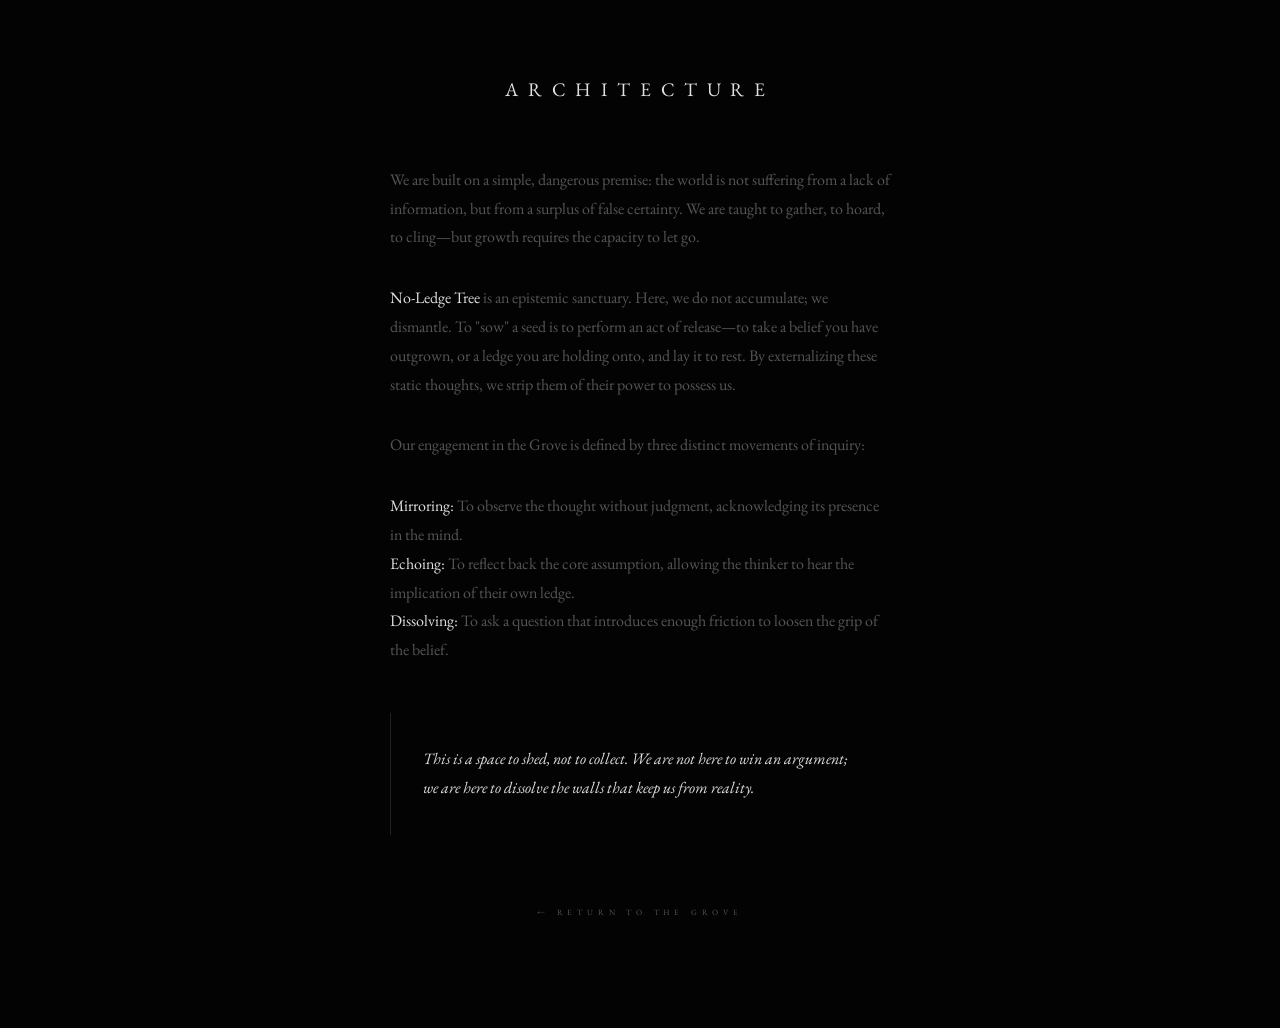
<file: about.html>
<!DOCTYPE html>
<html lang="en">
<head>
  <meta charset="UTF-8">
  <meta name="viewport" content="width=device-width, initial-scale=1.0, maximum-scale=1.0, user-scalable=no">
  <link rel="preconnect" href="https://fonts.googleapis.com">
  <link rel="preconnect" href="https://fonts.gstatic.com" crossorigin>
  <link href="https://fonts.googleapis.com/css2?family=EB+Garamond:ital,wght@0,400;0,500;1,400&display=swap" rel="stylesheet">
  <link rel="icon" type="image/png" href="Favicon.png">
  <title>About | No-Ledge Tree</title>
  
  <style>
    :root {
        --bg: #030303;
        --card: #050505;
        --accent: #00ff00; 
        --accent-alt: #ff0000; 
        --text: #e0e0e0;
        --text-muted: #555;
        --transition: all 0.6s cubic-bezier(0.16, 1, 0.3, 1);
    }

    body {
      background: var(--bg);
      color: var(--text);
      font-family: "EB Garamond", serif;
      padding: 4rem 2rem;
      margin: 0;
      min-height: 100vh;
      display: flex; flex-direction: column; align-items: center;
    }

    .container { max-width: 500px; text-align: left; }

    h1 {
      color: var(--text);
      font-size: 1.2rem;
      font-weight: 300;
      letter-spacing: 0.6rem;
      margin-bottom: 4rem;
      text-align: center;
      text-transform: uppercase;
    }

    p { margin-bottom: 2rem; font-size: 1rem; font-weight: 300; color: var(--text-muted); line-height: 1.8; }
    strong { color: var(--text); font-weight: 400; }

    .highlight {
      padding: 2rem;
      margin: 3rem 0;
      border-left: 1px solid #222;
      color: var(--text);
      font-style: italic;
      font-size: 1rem;
      transition: var(--transition);
    }
    
    nav { margin-top: 4rem; text-align: center; }
    nav a {
      color: var(--text-muted);
      text-decoration: none;
      font-size: 0.5rem;
      text-transform: uppercase;
      letter-spacing: 0.3rem;
      transition: var(--transition);
    }
    nav a:hover { color: var(--accent); }
  </style>
</head>
<body>
  <div class="container">
    <h1>Architecture</h1>
    
    <p>We are built on a simple, dangerous premise: the world is not suffering from a lack of information, but from a surplus of false certainty. We are taught to gather, to hoard, to cling—but growth requires the capacity to let go.</p>

    <p><strong>No-Ledge Tree</strong> is an epistemic sanctuary. Here, we do not accumulate; we dismantle. To "sow" a seed is to perform an act of release—to take a belief you have outgrown, or a ledge you are holding onto, and lay it to rest. By externalizing these static thoughts, we strip them of their power to possess us.</p>

    <p>Our engagement in the Grove is defined by three distinct movements of inquiry:</p>

    <p><strong>Mirroring:</strong> To observe the thought without judgment, acknowledging its presence in the mind.<br>
    <strong>Echoing:</strong> To reflect back the core assumption, allowing the thinker to hear the implication of their own ledge.<br>
    <strong>Dissolving:</strong> To ask a question that introduces enough friction to loosen the grip of the belief.</p>

    <p class="highlight">This is a space to shed, not to collect. We are not here to win an argument; we are here to dissolve the walls that keep us from reality.</p>

    <nav>
      <a href="index.html">← Return to the Grove</a>
    </nav>
  </div>
</body>
</html>
</file>
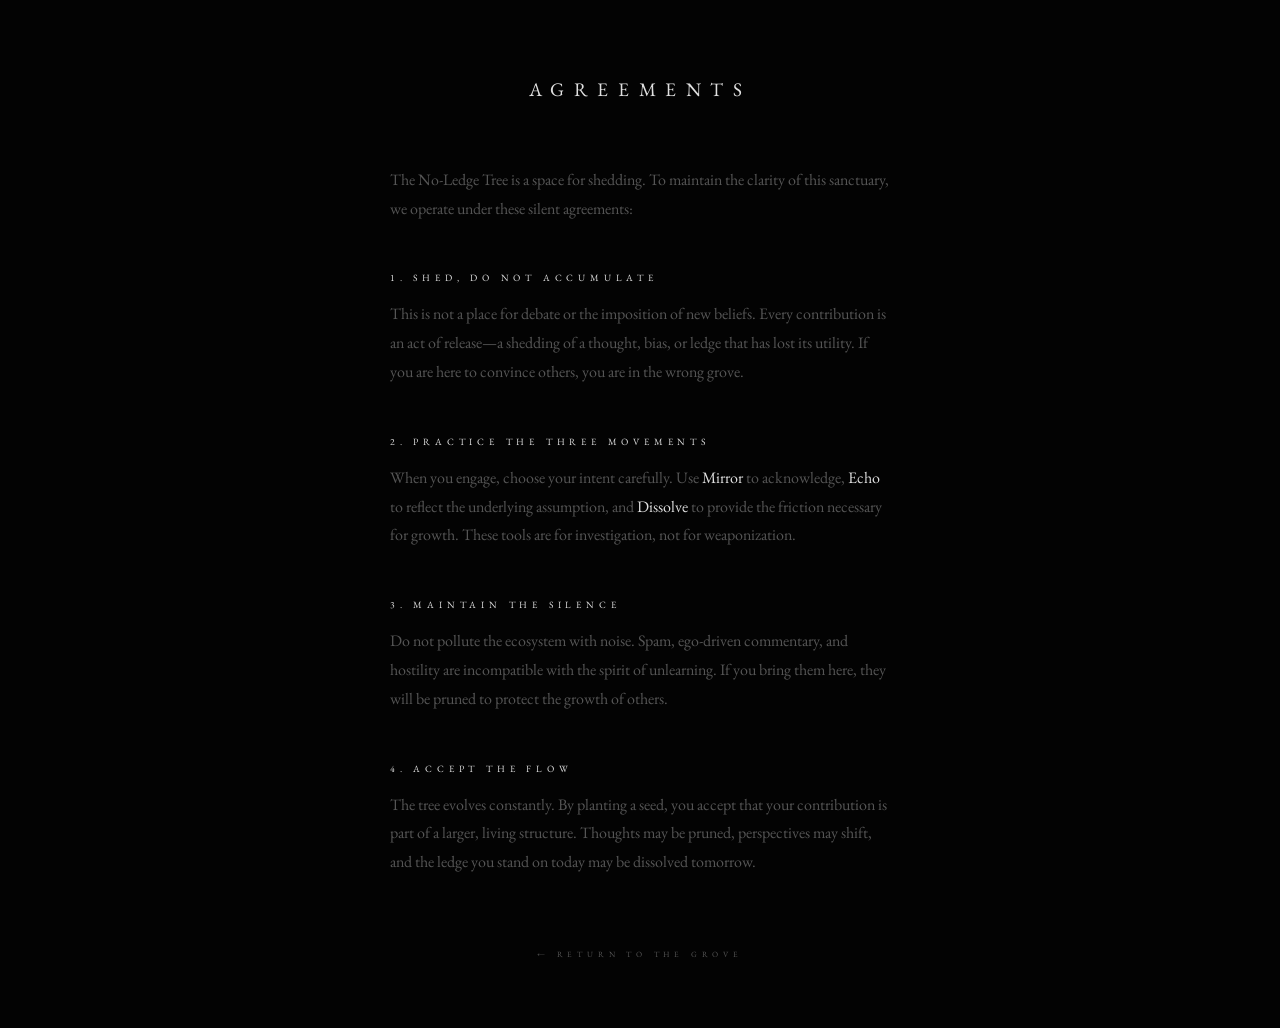
<file: rules.html>
<!DOCTYPE html>
<html lang="en">
<head>
  <meta charset="UTF-8">
  <meta name="viewport" content="width=device-width, initial-scale=1.0, maximum-scale=1.0, user-scalable=no">
  <link rel="preconnect" href="https://fonts.googleapis.com">
  <link rel="preconnect" href="https://fonts.gstatic.com" crossorigin>
  <link href="https://fonts.googleapis.com/css2?family=EB+Garamond:ital,wght@0,400;0,500;1,400&display=swap" rel="stylesheet">
  <link rel="icon" type="image/png" href="Favicon.png">
  <title>Rules | No-Ledge Tree</title>
  <style>
    :root {
        --bg: #030303;
        --card: #050505;
        --accent: #00ff00; 
        --accent-alt: #ff0000; 
        --text: #e0e0e0;
        --text-muted: #555;
        --transition: all 0.6s cubic-bezier(0.16, 1, 0.3, 1);
    }

    body { 
        background: var(--bg);
        color: var(--text); 
        font-family: "EB Garamond", serif; 
        padding: 4rem 2rem; 
        margin: 0; 
        min-height: 100vh;
        display: flex; flex-direction: column; align-items: center;
    }

    .container { max-width: 500px; text-align: left; }
    
    h1 { 
        font-size: 1.2rem; font-weight: 300; color: var(--text); 
        margin-bottom: 4rem; text-align: center; text-transform: uppercase; letter-spacing: 0.6rem;
    }
    
    h2 { 
        font-size: 0.6rem; color: var(--text); margin-top: 3rem; 
        text-transform: uppercase; letter-spacing: 0.3rem; font-weight: 400;
    }
    
    p { line-height: 1.8; color: var(--text-muted); margin-bottom: 1.5rem; font-size: 1rem; }
    
    strong { color: var(--text); font-weight: 400; }

    nav { margin-top: 4rem; text-align: center; }
    nav a { 
        color: var(--text-muted); text-decoration: none; font-size: 0.5rem; 
        text-transform: uppercase; letter-spacing: 0.3rem; transition: var(--transition); 
    }
    nav a:hover { color: var(--accent); }
  </style>
</head>
<body>

  <div class="container">
    <h1>Agreements</h1>
    
    <p>The No-Ledge Tree is a space for shedding. To maintain the clarity of this sanctuary, we operate under these silent agreements:</p>

    <h2>1. Shed, Do Not Accumulate</h2>
    <p>This is not a place for debate or the imposition of new beliefs. Every contribution is an act of release—a shedding of a thought, bias, or ledge that has lost its utility. If you are here to convince others, you are in the wrong grove.</p>

    <h2>2. Practice the Three Movements</h2>
    <p>When you engage, choose your intent carefully. Use <strong>Mirror</strong> to acknowledge, <strong>Echo</strong> to reflect the underlying assumption, and <strong>Dissolve</strong> to provide the friction necessary for growth. These tools are for investigation, not for weaponization.</p>

    <h2>3. Maintain the Silence</h2>
    <p>Do not pollute the ecosystem with noise. Spam, ego-driven commentary, and hostility are incompatible with the spirit of unlearning. If you bring them here, they will be pruned to protect the growth of others.</p>

    <h2>4. Accept the Flow</h2>
    <p>The tree evolves constantly. By planting a seed, you accept that your contribution is part of a larger, living structure. Thoughts may be pruned, perspectives may shift, and the ledge you stand on today may be dissolved tomorrow.</p>

    <nav>
        <a href="index.html">← Return to the Grove</a>
    </nav>
  </div>

</body>
</html>
</file>
